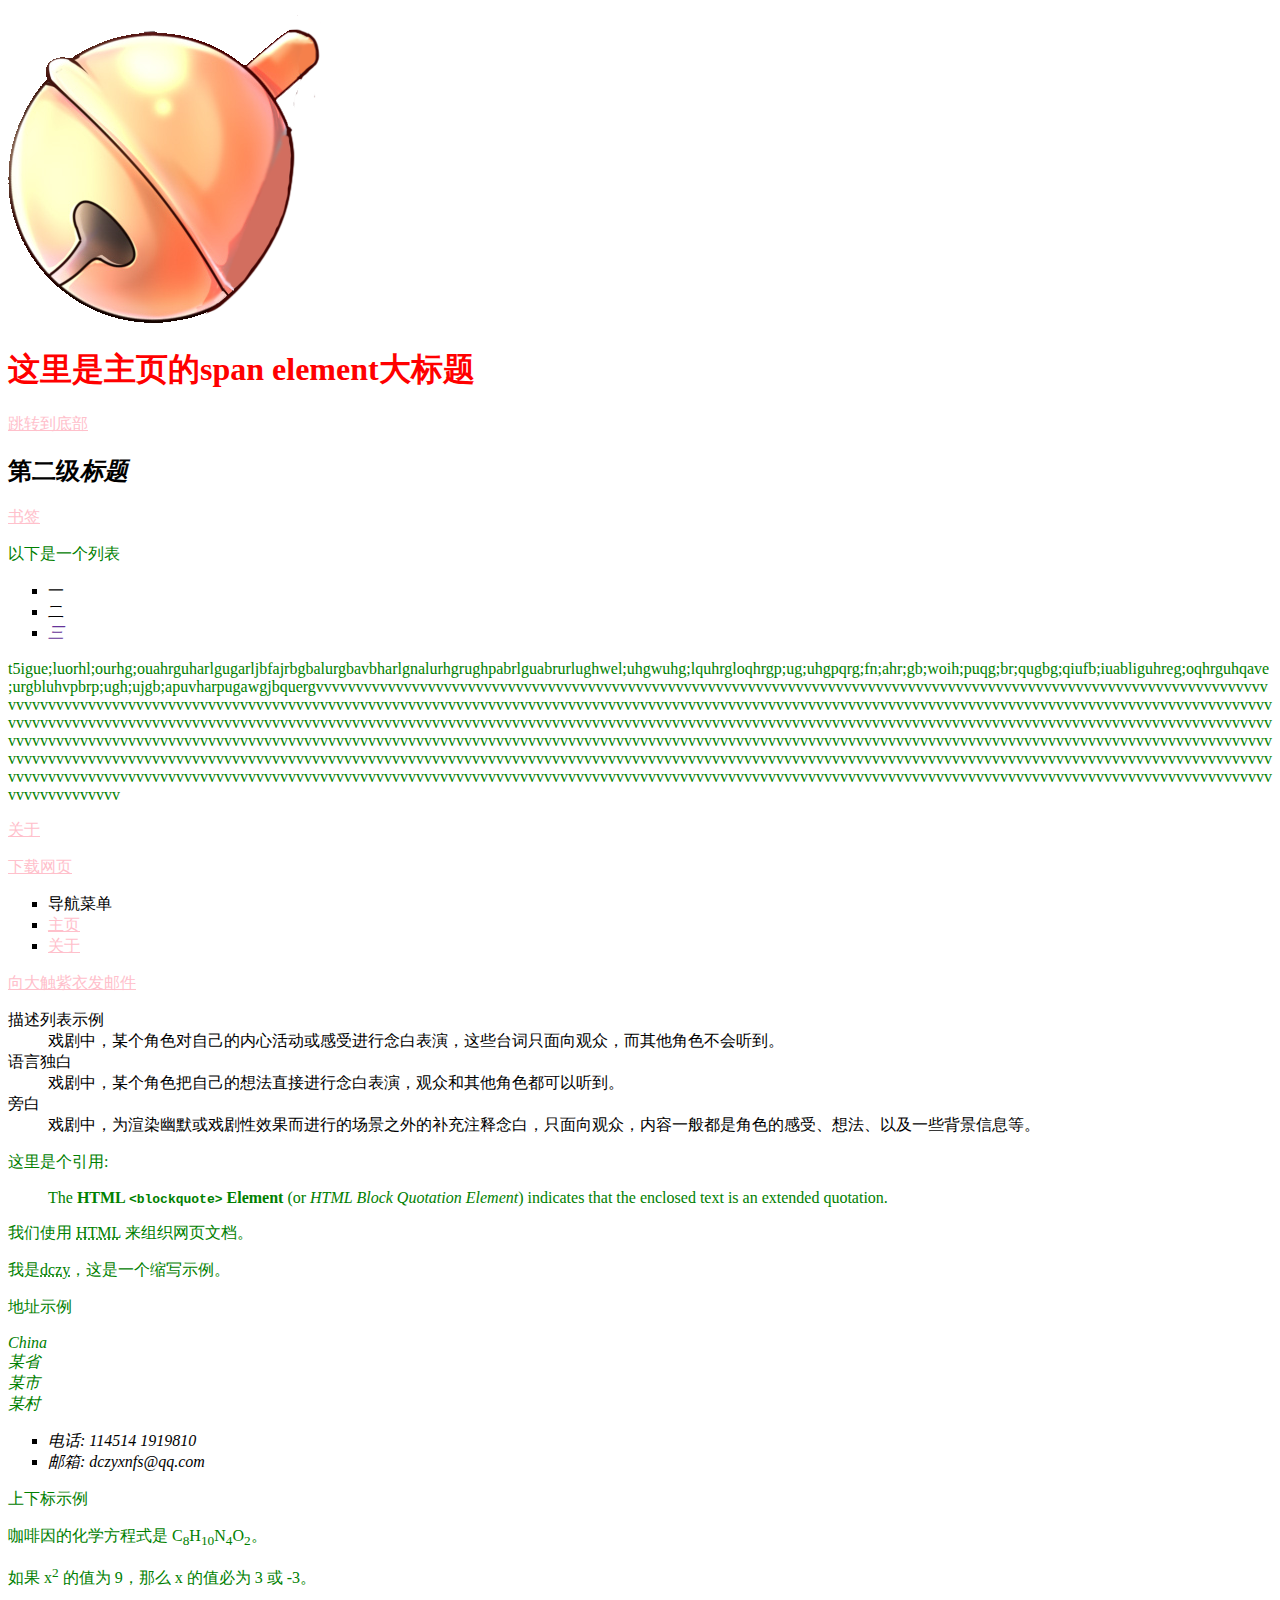
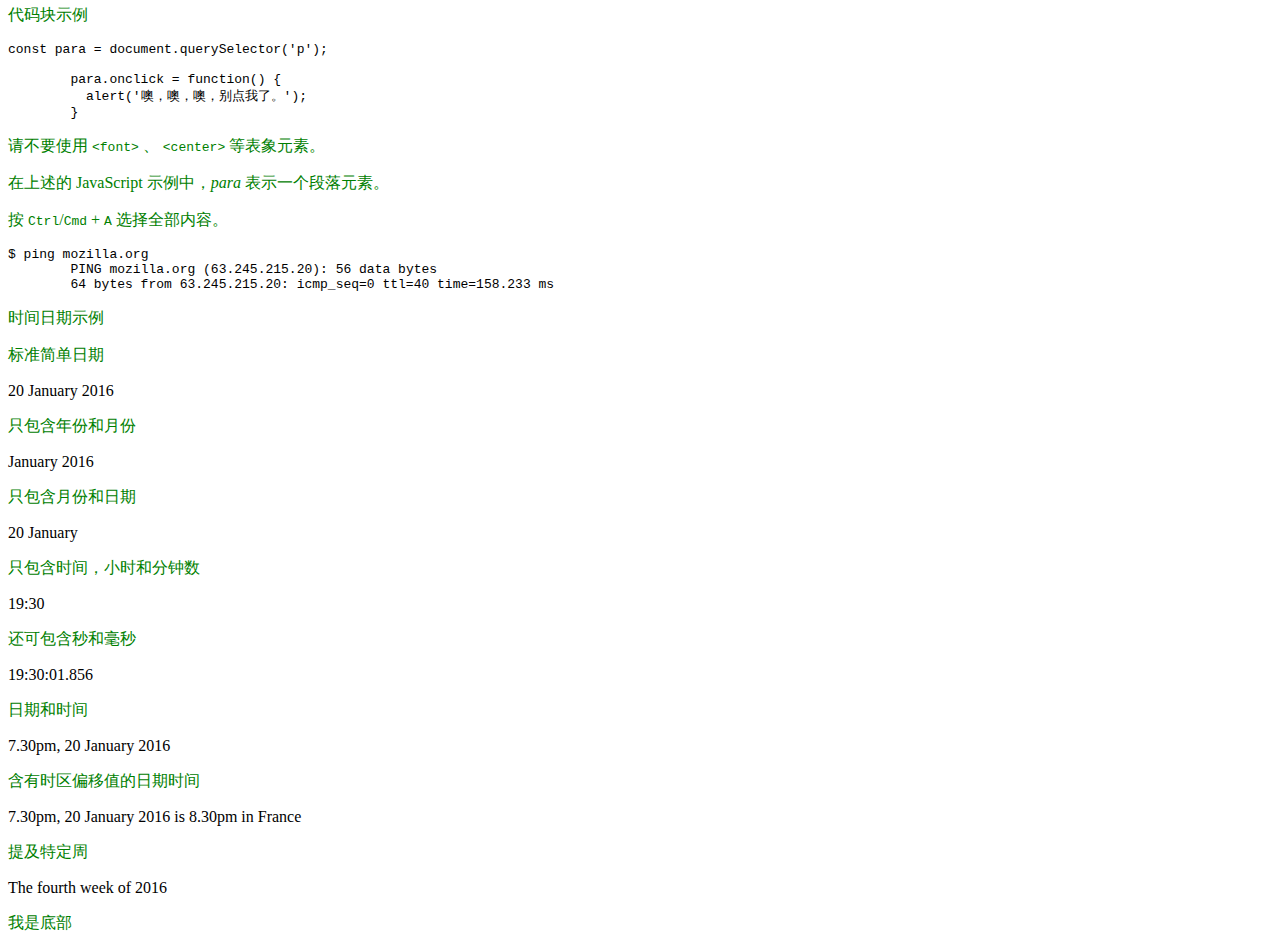
<file: index.html>
<!DOCTYPE html>
<html lang="zh_CN">

<head>
    <!-- 编码设置 -->
    <meta charset="UTF-8">
    <!-- 作者 -->
    <meta name="author" content="大触紫衣(WisteriaZy)" />
    <!-- 简介 -->
    <meta name="description" content="大触紫衣的个人博客。" />
    <!-- 图标 -->
    <link rel="icon" href="img/铃铛.png" type="image/png" />
    <!-- 确保页面以视口宽度进行渲染，避免移动端浏览器上因页面过宽导致缩放。 -->
    <meta name="viewport" content="width=device-width" />
    <!-- 标题 -->
    <title>光掠过的痕迹</title>
    <!-- 引用CSS -->
    <link rel="stylesheet" href="css/index.css" />
    <!-- <link rel="stylesheet" href="css/common.css">
    <link rel="stylesheet" href="css/blog_list.css"> -->

</head>

<body>
    <a href="index.html" title="前往主页">
        <img src="img/铃铛.png" alt="前往主页" />
    </a>
    <h1>这里是主页的<span>span element</span>大标题</h1>
    <a href="#di">跳转到底部</a>
    <h2>第二级<em>标题</em></h2>
    <!-- <script src="./js/main.js" defer></script> -->
    <a href="html/favorites_2024_2_23.html" target="_blank">书签</a>
    <p>以下是一个列表</p>
    <ul>
        <li>一</li>
        <li>二</li>
        <li><em>三</em></li>
    </ul>
    <p>t5igue;luorhl;ourhg;ouahrguharlgugarljbfajrbgbalurgbavbharlgnalurhgrughpabrlguabrurlughwel;uhgwuhg;lquhrgloqhrgp;ug;uhgpqrg;fn;ahr;gb;woih;puqg;br;qugbg;qiufb;iuabliguhreg;oqhrguhqave;urgbluhvpbrp;ugh;ujgb;[base64]
    </p>
    <a href="About.html">关于</a>
    <p></p>
    <a href="index.html" download="主页.html">下载网页</a>
    <ul>
        <li>导航菜单</li>
        <li><a href="index.html" title="前往主页">主页</a></li>
        <li><a href="About.html" title="前往关于页面">关于</a></li>
    </ul>
    <a href="mailto:dczyxnfs@qq.com">向大触紫衣发邮件</a>
    <dl>
        <dt>描述列表示例</dt>
        <dd>
            戏剧中，某个角色对自己的内心活动或感受进行念白表演，这些台词只面向观众，而其他角色不会听到。
        </dd>
        <dt>语言独白</dt>
        <dd>
            戏剧中，某个角色把自己的想法直接进行念白表演，观众和其他角色都可以听到。
        </dd>
        <dt>旁白</dt>
        <dd>
            戏剧中，为渲染幽默或戏剧性效果而进行的场景之外的补充注释念白，只面向观众，内容一般都是角色的感受、想法、以及一些背景信息等。
        </dd>
    </dl>
    <p>这里是个引用:</p>
    <blockquote cite="https://developer.mozilla.org/zh-CN/docs/Web/HTML/Element/blockquote">
        <p>
            The <strong>HTML <code>&lt;blockquote&gt;</code> Element</strong> (or
            <em>HTML Block Quotation Element</em>) indicates that the enclosed text is
            an extended quotation.
        </p>

    </blockquote>
    <p>
        我们使用
        <abbr title="超文本标记语言（Hyper text Markup Language）">HTML</abbr>
        来组织网页文档。
    </p>

    <p>
        我是<abbr title="大触紫衣(WisteriaZy)">dczy</abbr>，这是一个缩写示例。
    </p>
    <p>地址示例</p>
    <address>
        <p>
            China<br />
            某省<br />
            某市<br />
            某村
        </p>

        <ul>
            <li>电话: 114514 1919810</li>
            <li>邮箱: dczyxnfs@qq.com</li>
        </ul>

    </address>
    <p>上下标示例</p>
    <p>
        咖啡因的化学方程式是 C<sub>8</sub>H<sub>10</sub>N<sub>4</sub>O<sub>2</sub>。
    </p>
    <p>如果 x<sup>2</sup> 的值为 9，那么 x 的值必为 3 或 -3。</p>

    <p>代码块示例</p>
    <pre><code>const para = document.querySelector('p');

        para.onclick = function() {
          alert('噢，噢，噢，别点我了。');
        }</code></pre>

    <p>
        请不要使用 <code>&lt;font&gt;</code> 、
        <code>&lt;center&gt;</code> 等表象元素。
    </p>

    <p>在上述的 JavaScript 示例中，<var>para</var> 表示一个段落元素。</p>

    <p>按 <kbd>Ctrl</kbd>/<kbd>Cmd</kbd> + <kbd>A</kbd> 选择全部内容。</p>

    <pre>$ <kbd>ping mozilla.org</kbd>
        <samp>PING mozilla.org (63.245.215.20): 56 data bytes
        64 bytes from 63.245.215.20: icmp_seq=0 ttl=40 time=158.233 ms</samp></pre>
    <p>时间日期示例</p>
    <p>标准简单日期</p>
    <time datetime="2016-01-20">20 January 2016</time>
    <p>只包含年份和月份</p>
    <time datetime="2016-01">January 2016</time>
    <p>只包含月份和日期</p>
    <time datetime="01-20">20 January</time>
    <p>只包含时间，小时和分钟数</p>
    <time datetime="19:30">19:30</time>
    <p>还可包含秒和毫秒</p>
    <time datetime="19:30:01.856">19:30:01.856</time>
    <p>日期和时间</p>
    <time datetime="2016-01-20T19:30">7.30pm, 20 January 2016</time>
    <p>含有时区偏移值的日期时间</p>
    <time datetime="2016-01-20T19:30+01:00">7.30pm, 20 January 2016 is 8.30pm in France</time>
    <p>提及特定周</p>
    <time datetime="2016-W04">The fourth week of 2016</time>

    <p id="di">我是底部</p>
</body>

</html>
</file>
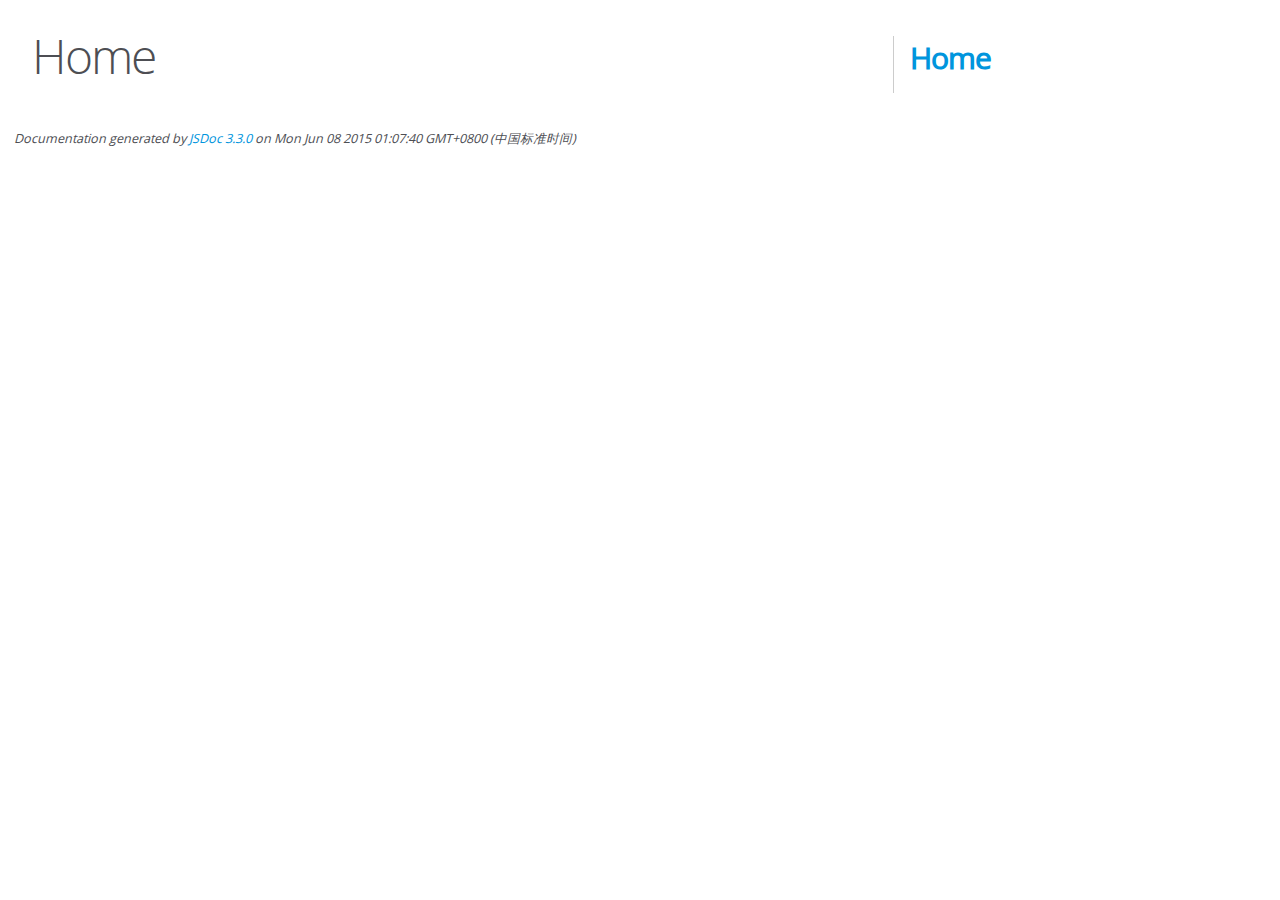
<file: editor.md/docs/index.html>
<!DOCTYPE html>
<html lang="en">
<head>
    <meta charset="utf-8">
    <title>JSDoc: Home</title>

    <script src="scripts/prettify/prettify.js"> </script>
    <script src="scripts/prettify/lang-css.js"> </script>
    <!--[if lt IE 9]>
      <script src="//html5shiv.googlecode.com/svn/trunk/html5.js"></script>
    <![endif]-->
    <link type="text/css" rel="stylesheet" href="styles/prettify-tomorrow.css">
    <link type="text/css" rel="stylesheet" href="styles/jsdoc-default.css">
</head>

<body>

<div id="main">

    <h1 class="page-title">Home</h1>

    



    


    <h3> </h3>










    









</div>

<nav>
    <h2><a href="index.html">Home</a></h2>
</nav>

<br class="clear">

<footer>
    Documentation generated by <a href="https://github.com/jsdoc3/jsdoc">JSDoc 3.3.0</a> on Mon Jun 08 2015 01:07:40 GMT+0800 (中国标准时间)
</footer>

<script> prettyPrint(); </script>
<script src="scripts/linenumber.js"> </script>
</body>
</html>
</file>
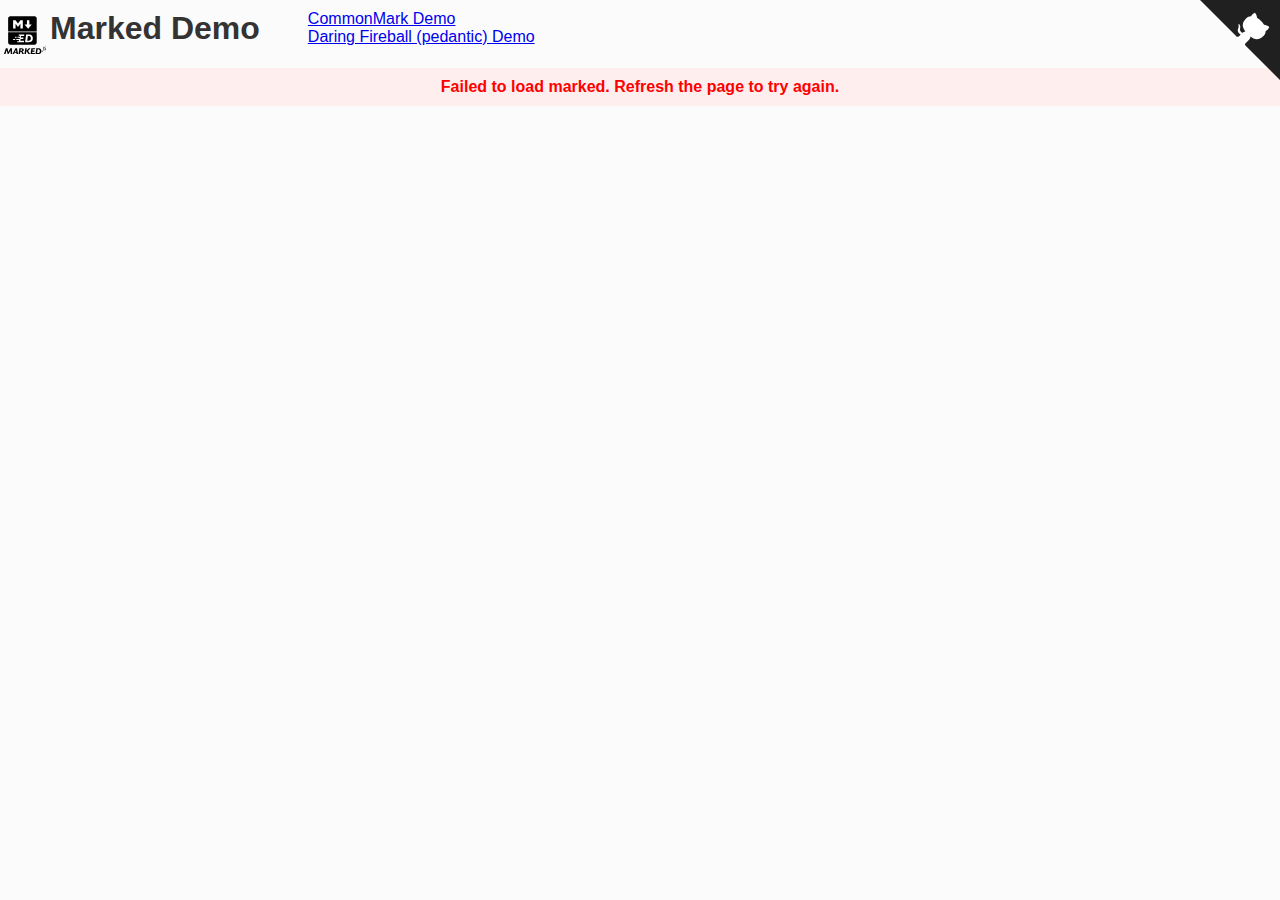
<file: marked-master/docs/demo/index.html>
<!doctype html>
<html lang="en">

  <head>
    <title>Marked Demo</title>
    <link rel="stylesheet" href="./demo.css" type="text/css" />
    <link rel="stylesheet" href="../css/shared.css" type="text/css" />
  </head>

  <body>
    <a href="https://github.com/markedjs/marked" class="github-corner" aria-label="View source on Github">
      <svg width="80" height="80" viewBox="0 0 250 250" style="fill:#202020; color:#fff;" aria-hidden="true">
          <path d="M0,0 L115,115 L130,115 L142,142 L250,250 L250,0 Z"></path>
          <path d="M128.3,109.0 C113.8,99.7 119.0,89.6 119.0,89.6 C122.0,82.7 120.5,78.6 120.5,78.6 C119.2,72.0 123.4,76.3 123.4,76.3 C127.3,80.9 125.5,87.3 125.5,87.3 C122.9,97.6 130.6,101.9 134.4,103.2" fill="currentColor" style="transform-origin: 130px 106px;" class="octo-arm"></path>
          <path d="M115.0,115.0 C114.9,115.1 118.7,116.5 119.8,115.4 L133.7,101.6 C136.9,99.2 139.9,98.4 142.2,98.6 C133.8,88.0 127.5,74.4 143.8,58.0 C148.5,53.4 154.0,51.2 159.7,51.0 C160.3,49.4 163.2,43.6 171.4,40.1 C171.4,40.1 176.1,42.5 178.8,56.2 C183.1,58.6 187.2,61.8 190.9,65.4 C194.5,69.0 197.7,73.2 200.1,77.6 C213.8,80.2 216.3,84.9 216.3,84.9 C212.7,93.1 206.9,96.0 205.4,96.6 C205.1,102.4 203.0,107.8 198.3,112.5 C181.9,128.9 168.3,122.5 157.7,114.1 C157.9,116.9 156.7,120.9 152.7,124.9 L141.0,136.5 C139.8,137.7 141.6,141.9 141.8,141.8 Z" fill="currentColor" class="octo-body"></path>
      </svg>
    </a>

    <header>
      <a href="../">
      <img src="../img/logo-black.svg" height="50px" width="50px" />
    </a>
      <h1>Marked Demo</h1>
      <div class="other-demos">
        <a href="https://spec.commonmark.org/dingus/">CommonMark Demo</a>
        <br />
        <a href="https://daringfireball.net/projects/markdown/dingus">Daring Fireball (pedantic) Demo</a>
      </div>
    </header>

    <div id="loading">Loading...</div>
    <div id="main">
      <div class="containers">
        <div class="container">
          <div class="label">
            <span>Input</span> ·
            <a id="permalink">Permalink</a> ·
            <span>Version: </span>
            <select id="markedVersion">
              <option value="master"selected>master</option>
            </select> ·
            <button id="clear">Clear</button>
            <select id="inputType">
              <option value="markdown">Markdown</option>
              <option value="options">Options</option>
            </select>
          </div>
          <textarea id="markdown" class="inputPane"></textarea>
          <textarea id="options" class="inputPane" placeholder="Options (as JSON)"></textarea>
        </div>

        <div class="container">
          <div class="label">
            <select id="outputType">
              <option value="preview">Preview</option>
              <option value="html">HTML Source</option>
              <option value="lexer">Lexer Data</option>
              <option value="quickref">Quick Reference</option>
            </select> ·
            Response Time:
            <span id="responseTime"></span>
          </div>

          <div id="preview" class="pane">
            <noscript>
              <h2>You'll need to enable Javascript to use this tool.</h2>
            </noscript>
            <iframe src="./preview.html" frameborder="0" sandbox="allow-same-origin allow-top-navigation-by-user-activation"></iframe>
          </div>

          <textarea id="html" class="pane" readonly="readonly"></textarea>

          <textarea id="lexer" class="pane" readonly="readonly"></textarea>

          <textarea id="quickref" class="pane" readonly="readonly"></textarea>
        </div>
      </div>
    </div>
    <script src="./demo.js" type="module"></script>
  </body>

</html>
</file>
<file: css/index.css>
h1 {
    color: red;
}

p {
    color: green;
    /* 自动换行 */
    word-wrap: break-word;
    /* 或者使用 white-space: pre-wrap; */
}

li {
    list-style-type: square;
}

a:link {
    color: pink;
}

a:visited {
    color: green;
}

li em {
    color: rebeccapurple;
}
</file>
<file: css/common.css>
/* 去掉浏览器页面默认样式 */
*{
    margin: 0;
    padding: 0;
    box-sizing: border-box;
}
/* 给整个页面加上背景图 */
html, body{
    height: 100%;
}

body{
    background-image: url(../img/背景.jpg);
    background-repeat: no-repeat;
    background-position: center center;
    background-size: cover;

}

.nav{
    width: 100%;
      /* 一般来说这里的详细尺寸, 都是设计稿中已经标注清楚的了. 此处没设计稿, 具体的尺寸取决于我自己的喜好 */
    height: 50px;
    background-color: rgba(51,51,51,0.4);
    color: white;
     /* 导航栏内部的内容, 都是一行排列的. 就需要使用 flex 布局来进行操作 */
    display: flex;
      /* 实现子元素垂直居中效果 */
    align-items: center;
}

.nav img{
    width: 40px;
    height: 40px;
    border-radius: 50%;

    margin-left: 30px;
    margin-right: 10px;
}

.nav .spacer{
      /* 相对于父元素的宽度, 如果父元素(.nav) 宽度是 1000px, 此时 .spacer 就是 700px */
    width: 70%;
}

.nav a{
    color: white;
    text-decoration: none;
    padding: 0 10px
}

/* 版心相关样式 */
.container{
    /* 当前版心并不是和窗口一样宽的 */
    width: 100%;
    height: calc(100% - 50px);

    /* 水平居中 */
    margin: 0 auto;
    display: flex;
    justify-content: space-between;
}

.container .left{
    height: 100%;
    width: 200px;
}

.container .right{
    height: 100%; 
    width: 81%;

    background-color: rgba(255,255,255,0.8); 
    border-radius: 10px;

    overflow: auto;
} 


/* 接下来实现card部分样式 */
.card{
    background-color: rgba(255,255,255,0.8);
    border-radius: 10px;

    /* 通过这里的内边距，就可以头像居中 */
    /* 这里设置的30px，意思就是四个方向都是30px */
    padding: 30px;
}

.card img{
    width: 140px;
    height: 140px;
    border-radius: 50%;
}

.card h3{
    text-align: center;
    padding: 10px;
}

.card a{
     /* a 默认是行内元素. 行内元素的很多边距不生效. 为了简单起见, 直接设为块级元素. */
     display: block;
     text-align: center;
     text-decoration: none;
     color: #999;
     padding: 10px;
}

.card .counter{
    display: flex;
    justify-content: space-around;
    padding: 5px;
}
</file>
<file: css/blog_list.css>
/* 这个文件中专门写和博客列表页相关的样式 */
.blog{
    width: 80%;
    /* 高度如果不设置, 就取决于里面的内容高度的综合 */
    padding: 20px;
}

.blog .title{
    text-align: center;
    font-size: 22px;
    font-weight: bold;
    padding: 10px 0;
}

.blog .date{
    text-align: center;
    color: hsl(32, 84%, 52%);
    padding: 10px 0;
}

.blog .desc{
    text-indent: 2em;
}

.blog a{
    /* 设置成块级元素，方便设置尺寸和边距 */
    display: block;
    width: 140px;
    height: 40px;
    margin: 10px auto;
    border: 2px black solid;

    color: black;
    line-height: 40px;
    text-align: center;
    text-decoration: none;

    /* 过渡效果 */
    transition: all 0.5s;
}

/* 伪类选择器 表示光标移动到元素上的效果 */
.blog a:hover{
    background: rgb(97, 84, 84);
    color: #fff;
}
</file>
<file: editor.md/docs/styles/prettify-tomorrow.css>
/* Tomorrow Theme */
/* Original theme - https://github.com/chriskempson/tomorrow-theme */
/* Pretty printing styles. Used with prettify.js. */
/* SPAN elements with the classes below are added by prettyprint. */
/* plain text */
.pln {
  color: #4d4d4c; }

@media screen {
  /* string content */
  .str {
    color: #718c00; }

  /* a keyword */
  .kwd {
    color: #8959a8; }

  /* a comment */
  .com {
    color: #8e908c; }

  /* a type name */
  .typ {
    color: #4271ae; }

  /* a literal value */
  .lit {
    color: #f5871f; }

  /* punctuation */
  .pun {
    color: #4d4d4c; }

  /* lisp open bracket */
  .opn {
    color: #4d4d4c; }

  /* lisp close bracket */
  .clo {
    color: #4d4d4c; }

  /* a markup tag name */
  .tag {
    color: #c82829; }

  /* a markup attribute name */
  .atn {
    color: #f5871f; }

  /* a markup attribute value */
  .atv {
    color: #3e999f; }

  /* a declaration */
  .dec {
    color: #f5871f; }

  /* a variable name */
  .var {
    color: #c82829; }

  /* a function name */
  .fun {
    color: #4271ae; } }
/* Use higher contrast and text-weight for printable form. */
@media print, projection {
  .str {
    color: #060; }

  .kwd {
    color: #006;
    font-weight: bold; }

  .com {
    color: #600;
    font-style: italic; }

  .typ {
    color: #404;
    font-weight: bold; }

  .lit {
    color: #044; }

  .pun, .opn, .clo {
    color: #440; }

  .tag {
    color: #006;
    font-weight: bold; }

  .atn {
    color: #404; }

  .atv {
    color: #060; } }
/* Style */
/*
pre.prettyprint {
  background: white;
  font-family: Consolas, Monaco, 'Andale Mono', monospace;
  font-size: 12px;
  line-height: 1.5;
  border: 1px solid #ccc;
  padding: 10px; }
*/

/* Specify class=linenums on a pre to get line numbering */
ol.linenums {
  margin-top: 0;
  margin-bottom: 0; }

/* IE indents via margin-left */
li.L0,
li.L1,
li.L2,
li.L3,
li.L4,
li.L5,
li.L6,
li.L7,
li.L8,
li.L9 {
  /* */ }

/* Alternate shading for lines */
li.L1,
li.L3,
li.L5,
li.L7,
li.L9 {
  /* */ }
</file>
<file: editor.md/docs/styles/jsdoc-default.css>
@font-face {
    font-family: 'Open Sans';
    font-weight: normal;
    font-style: normal;
    src: url('../fonts/OpenSans-Regular-webfont.eot');
    src:
        local('Open Sans'),
        local('OpenSans'),
        url('../fonts/OpenSans-Regular-webfont.eot?#iefix') format('embedded-opentype'),
        url('../fonts/OpenSans-Regular-webfont.woff') format('woff'),
        url('../fonts/OpenSans-Regular-webfont.svg#open_sansregular') format('svg');
}

@font-face {
    font-family: 'Open Sans Light';
    font-weight: normal;
    font-style: normal;
    src: url('../fonts/OpenSans-Light-webfont.eot');
    src:
        local('Open Sans Light'),
        local('OpenSans Light'),
        url('../fonts/OpenSans-Light-webfont.eot?#iefix') format('embedded-opentype'),
        url('../fonts/OpenSans-Light-webfont.woff') format('woff'),
        url('../fonts/OpenSans-Light-webfont.svg#open_sanslight') format('svg');
}

html
{
    overflow: auto;
    background-color: #fff;
    font-size: 14px;
}

body
{
    font-family: 'Open Sans', sans-serif;
    line-height: 1.5;
    color: #4d4e53;
    background-color: white;
}

a, a:visited, a:active {
    color: #0095dd;
    text-decoration: none;
}

a:hover {
    text-decoration: underline;
}

header
{
    display: block;
    padding: 0px 4px;
}

tt, code, kbd, samp {
    font-family: Consolas, Monaco, 'Andale Mono', monospace;
}

.class-description {
    font-size: 130%;
    line-height: 140%;
    margin-bottom: 1em;
    margin-top: 1em;
}

.class-description:empty {
    margin: 0;
}

#main {
    float: left;
    width: 70%;
}

article dl {
    margin-bottom: 40px;
}

section
{
    display: block;
    background-color: #fff;
    padding: 12px 24px;
    border-bottom: 1px solid #ccc;
    margin-right: 30px;
}

.variation {
    display: none;
}

.signature-attributes {
    font-size: 60%;
    color: #aaa;
    font-style: italic;
    font-weight: lighter;
}

nav
{
    display: block;
    float: right;
    margin-top: 28px;
    width: 30%;
    box-sizing: border-box;
    border-left: 1px solid #ccc;
    padding-left: 16px;
}

nav ul {
    font-family: 'Lucida Grande', 'Lucida Sans Unicode', arial, sans-serif;
    font-size: 100%;
    line-height: 17px;
    padding: 0;
    margin: 0;
    list-style-type: none;
}

nav ul a, nav ul a:visited, nav ul a:active {
    font-family: Consolas, Monaco, 'Andale Mono', monospace;
    line-height: 18px;
    color: #4D4E53;
}

nav h3 {
    margin-top: 12px;
}

nav li {
    margin-top: 6px;
}

footer {
    display: block;
    padding: 6px;
    margin-top: 12px;
    font-style: italic;
    font-size: 90%;
}

h1, h2, h3, h4 {
    font-weight: 200;
    margin: 0;
}

h1
{
    font-family: 'Open Sans Light', sans-serif;
    font-size: 48px;
    letter-spacing: -2px;
    margin: 12px 24px 20px;
}

h2, h3
{
    font-size: 30px;
    font-weight: 700;
    letter-spacing: -1px;
    margin-bottom: 12px;
}

h4
{
    font-size: 18px;
    letter-spacing: -0.33px;
    margin-bottom: 12px;
    color: #4d4e53;
}

h5, .container-overview .subsection-title
{
    font-size: 120%;
    font-weight: bold;
    letter-spacing: -0.01em;
    margin: 8px 0 3px 0;
}

h6
{
    font-size: 100%;
    letter-spacing: -0.01em;
    margin: 6px 0 3px 0;
    font-style: italic;
}

.ancestors { color: #999; }
.ancestors a
{
    color: #999 !important;
    text-decoration: none;
}

.clear
{
    clear: both;
}

.important
{
    font-weight: bold;
    color: #950B02;
}

.yes-def {
    text-indent: -1000px;
}

.type-signature {
    color: #aaa;
}

.name, .signature {
    font-family: Consolas, Monaco, 'Andale Mono', monospace;
}

.details { margin-top: 14px; border-left: 2px solid #DDD; }
.details dt { width: 120px; float: left; padding-left: 10px;  padding-top: 6px; }
.details dd { margin-left: 70px; }
.details ul { margin: 0; }
.details ul { list-style-type: none; }
.details li { margin-left: 30px; padding-top: 6px; }
.details pre.prettyprint { margin: 0 }
.details .object-value { padding-top: 0; }

.description {
    margin-bottom: 1em;
    margin-top: 1em;
}

.code-caption
{
    font-style: italic;
    font-size: 107%;
    margin: 0;
}

.prettyprint
{
    border: 1px solid #ddd;
    width: 80%;
    overflow: auto;
}

.prettyprint.source {
    width: inherit;
}

.prettyprint code
{
    font-size: 100%;
    line-height: 18px;
    display: block;
    padding: 4px 12px;
    margin: 0;
    background-color: #fff;
    color: #4D4E53;
}

.prettyprint code span.line
{
  display: inline-block;
}

.prettyprint.linenums
{
  padding-left: 70px;
  -webkit-user-select: none;
  -moz-user-select: none;
  -ms-user-select: none;
  user-select: none;
}

.prettyprint.linenums ol
{
  padding-left: 0;
}

.prettyprint.linenums li
{
  border-left: 3px #ddd solid;
}

.prettyprint.linenums li.selected,
.prettyprint.linenums li.selected *
{
  background-color: lightyellow;
}

.prettyprint.linenums li *
{
  -webkit-user-select: text;
  -moz-user-select: text;
  -ms-user-select: text;
  user-select: text;
}

.params, .props
{
    border-spacing: 0;
    border: 0;
    border-collapse: collapse;
}

.params .name, .props .name, .name code {
    color: #4D4E53;
    font-family: Consolas, Monaco, 'Andale Mono', monospace;
    font-size: 100%;
}

.params td, .params th, .props td, .props th
{
    border: 1px solid #ddd;
    margin: 0px;
    text-align: left;
    vertical-align: top;
    padding: 4px 6px;
    display: table-cell;
}

.params thead tr, .props thead tr
{
    background-color: #ddd;
    font-weight: bold;
}

.params .params thead tr, .props .props thead tr
{
    background-color: #fff;
    font-weight: bold;
}

.params th, .props th { border-right: 1px solid #aaa; }
.params thead .last, .props thead .last { border-right: 1px solid #ddd; }

.params td.description > p:first-child,
.props td.description > p:first-child
{
    margin-top: 0;
    padding-top: 0;
}

.params td.description > p:last-child,
.props td.description > p:last-child
{
    margin-bottom: 0;
    padding-bottom: 0;
}

.disabled {
    color: #454545;
}
</file>
<file: marked-master/docs/demo/demo.css>
html, body {
	margin: 0;
	padding: 0;
	font-family: "Helvetica Neue", Helvetica, Arial, sans-serif;
	color: #333;
	background-color: #fbfbfb;
	height: 100%;
	overflow: auto;
}

textarea {
	font-family: Menlo, Monaco, Consolas, "Courier New", monospace;
	font-size: 12px;
	resize: none;
}

header {
	padding-top: 10px;
	display: flex;
	height: 58px;
}

header h1 {
	margin: 0;
}

.other-demos {
	margin-left: 3em;
}

.containers {
	display: flex;
	height: calc(100vh - 68px);
}

.container {
	flex-basis: 50%;
	padding: 5px;
	display: flex;
	flex-direction: column;
	height: 100%;
	box-sizing: border-box;
}

.pane, .inputPane {
	margin-top: 5px;
	padding: 0.6em;
	border: 1px solid #ccc;
	overflow: auto;
	flex-grow: 1;
	flex-shrink: 1;
}

#preview {
	display: flex;
}

#preview iframe {
	flex-grow: 1;
}

#main {
	display: none;
}

.error {
	border-color: red;
	background-color: #FEE
}

.loadingError {
	background-color: #fee;
	font-weight: bold;
	color: #f00;
	text-align: center;
	padding: 10px;
}

#responseTime {
    display: inline-block;
}
</file>
<file: marked-master/docs/css/shared.css>
.github-corner {
	position: absolute;
	top: 0;
	border: 0;
	right: 0;
}

.github-corner:hover .octo-arm {
	animation:octocat-wave 560ms ease-in-out;
}

@keyframes octocat-wave {
	0%,100%{transform:rotate(0)}
	20%,60%{transform:rotate(-25deg)}
	40%,80%{transform:rotate(10deg)}
}

@media (max-width:500px) {
	.github-corner:hover .octo-arm {
			animation:none
	}

	.github-corner .octo-arm {
			animation:octocat-wave 560ms ease-in-out;
	}
}
</file>
